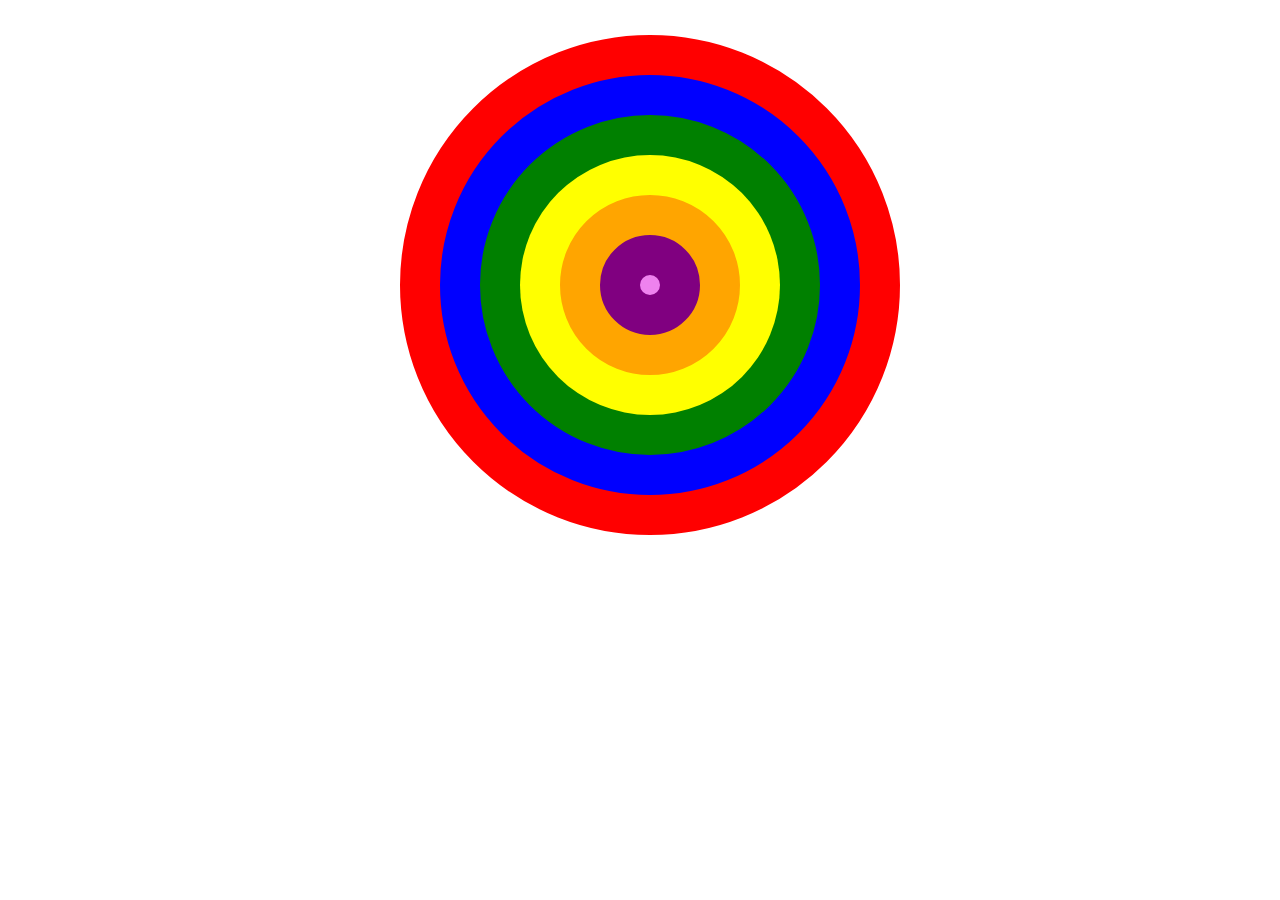
<file: otherhtmlpages/Colors.html>
<!DOCTYPE html>
<html lang="en">
<head>
    <meta charset="UTF-8">
    <meta name="viewport" content="width=device-width, initial-scale=1.0">
    <title>Document</title>
    <link rel="stylesheet" href="../othercsspages/Colors.css">
</head>
<body>

    <div class="Parent"></div>

    <div class="children circle1"></div>
    <div class="children circle2"></div>
    <div class="children circle3"></div>
    <div class="children circle4"></div>
    <div class="children circle5"></div>
    <div class="children circle6"></div>
    <div class="children circle7"></div>
    
</body>
</html>
</file>
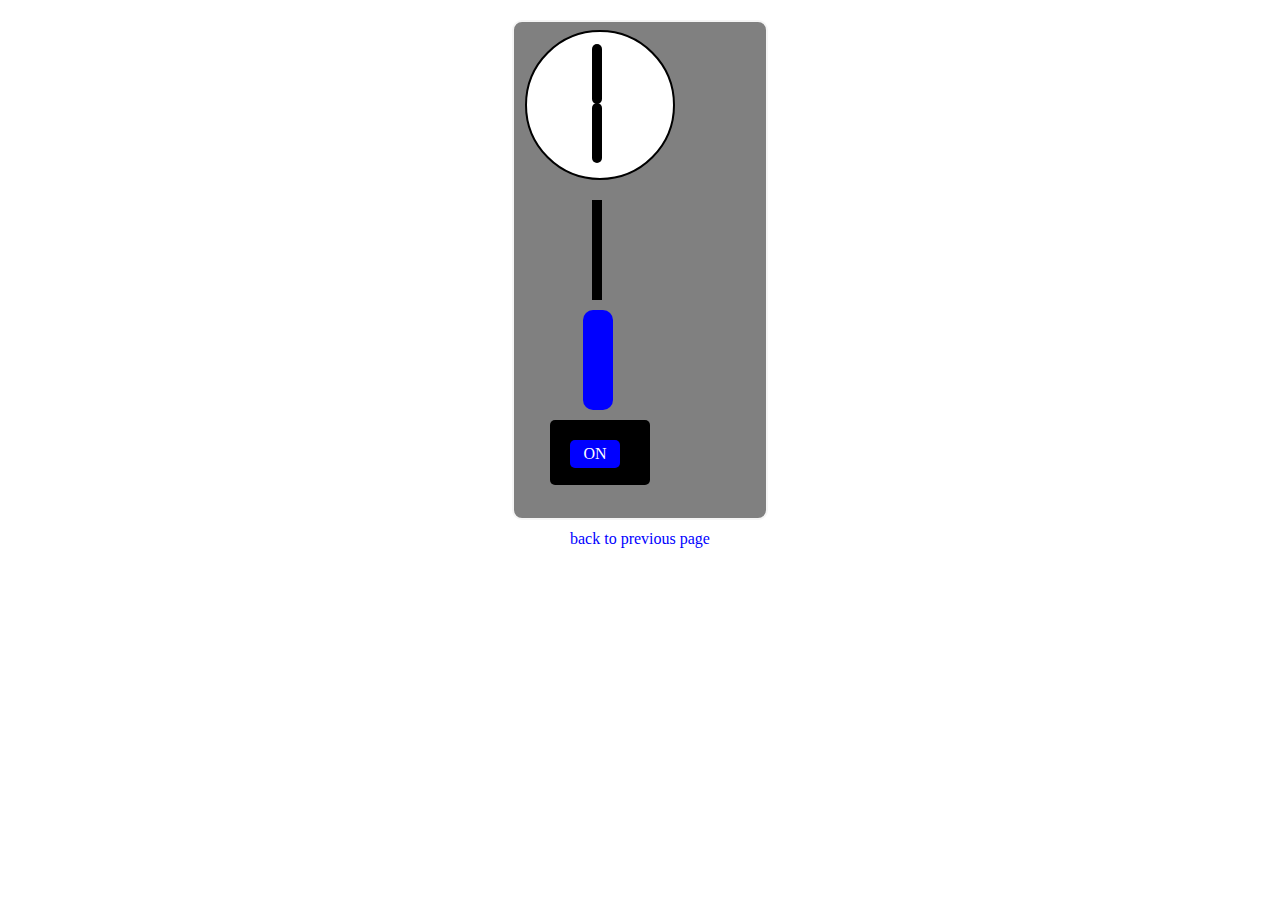
<file: otherhtmlpages/fan.html>
<!DOCTYPE html>
<html lang="en">

<head>
    <meta charset="UTF-8">
    <meta name="viewport" content="width=device-width, initial-scale=1.0">
    <title>Document</title>
    <link rel="stylesheet" href="../othercsspages/fan.css">
</head>
<body>
    <div class="parent"></div>
    <div class="circle">
        <div class="firstblade"></div>
        <div class="secondblade"></div>
    </div>
    <div class="shape1"></div>
    <div class="shape2"></div>
    <div class="mainsquare">
        <div class="minisquare">
            <p>ON</p>
        </div>
    </div>
    <div class="back">
        <a href="../index.html">back to previous page</a>
    </div>
</body>

</html>
</file>
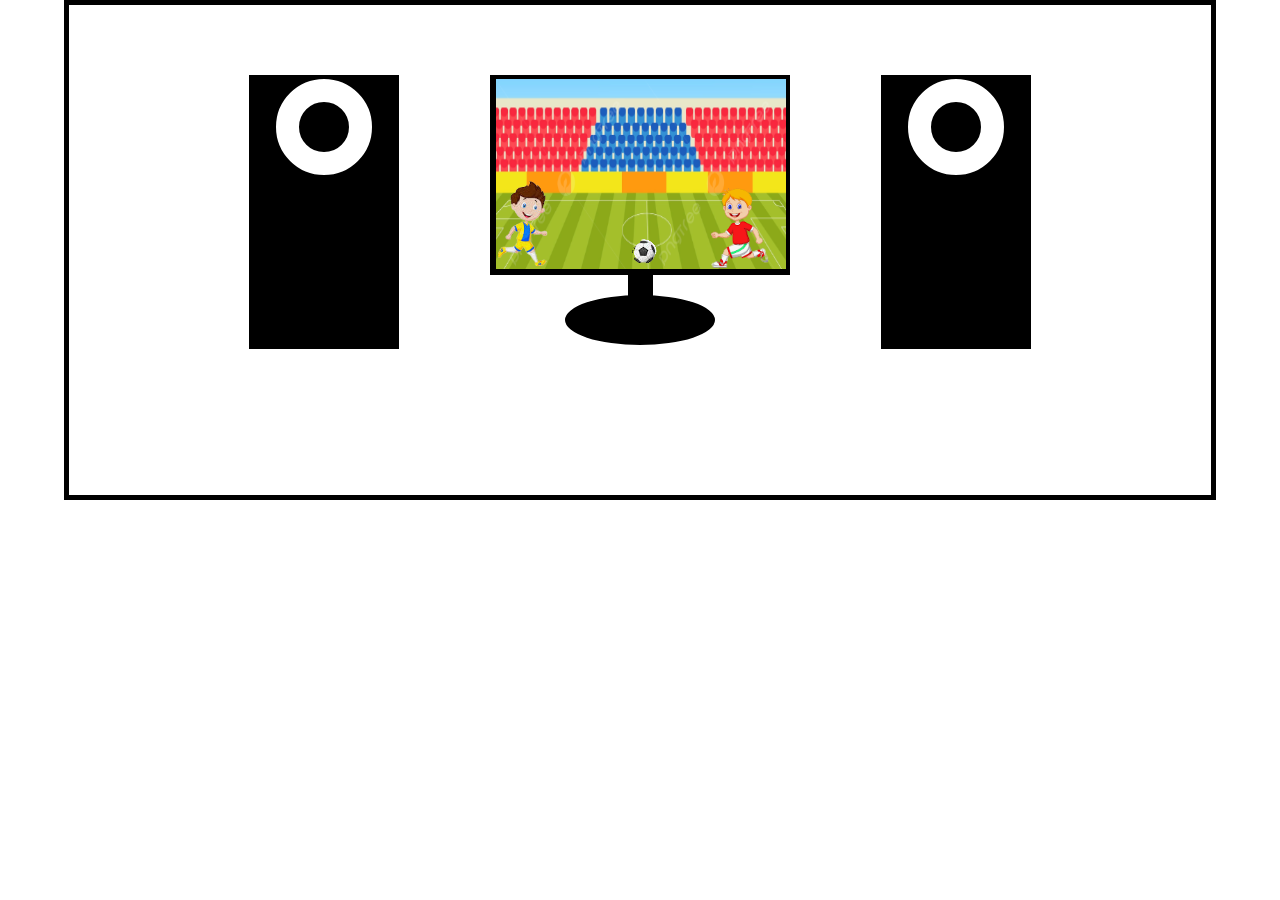
<file: otherhtmlpages/football.html>
<!DOCTYPE html>
<html lang="en">

<head>
    <meta charset="UTF-8">
    <meta name="viewport" content="width=device-width, initial-scale=1.0">
    <title>Football</title>
    <link rel="stylesheet" href="../othercsspages/football.css">
</head>
<body>
    <div class="container">
        <div class="tvscreen">
            <img class="thestadium" src="../images/stadium.PNG" alt="field" width="290px">
            <img class="player1" src="../images/football002-removebg-preview.png" alt="player1" width="50px">
            <img class="main" src="../images/ball-removebg-preview.png" alt="football">
            <img class="player2" src="../images/football001-removebg-preview.png" alt="player2" width="60px">
        </div>
        <div class="tvneck"></div>
        <div class="tvbase"></div> 
        <div class="speaker speaker1">
            <div class="big bigcircle1">
                <div class="small smallcircle1"></div>
            </div>
        </div>
        <div class="speaker speaker2">
            <div class="big bigcircle2">
                <div class="small smallcircle2"></div>
            </div>
        </div>
    </div>

</body>

</html>
</file>
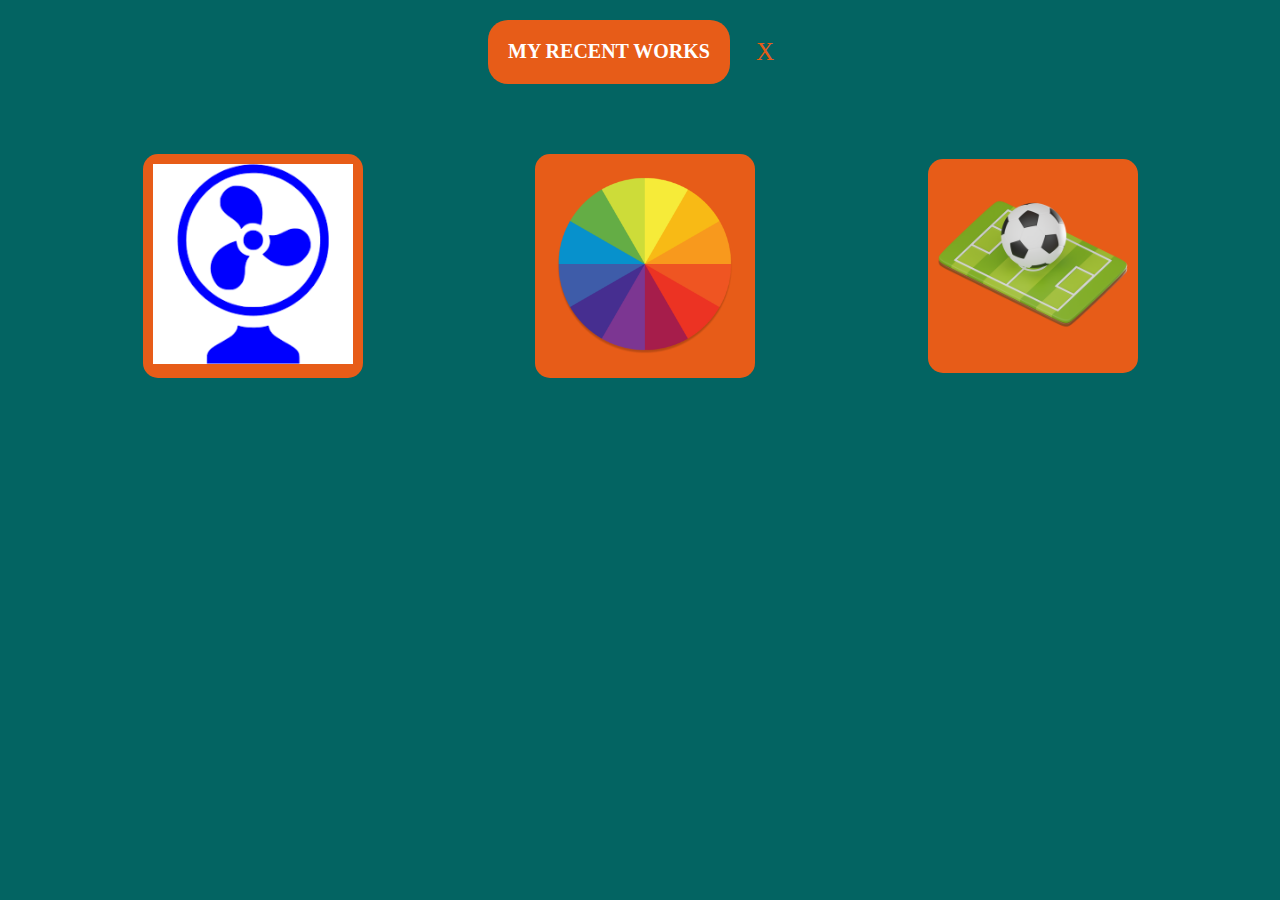
<file: otherhtmlpages/recentworks.html>
<!DOCTYPE html>
<html lang="en">

<head>
    <meta charset="UTF-8">
    <meta name="viewport" content="width=device-width, initial-scale=1.0">
    <title>Document</title>
    <link rel="stylesheet" href="../othercsspages/recentworks.css">
</head>

<body>
    <div class="text">
        <h3>MY RECENT WORKS</h3>
        <a href="../index.html">X</a>
    </div>
    <div class="maincontainer">
        <div class="motherproject">
            <div class="project1">
                <a href="../otherhtmlpages/fan.html"><img src="../images/fanblade.png" width="200px" alt=""><alt=""></a>
            </div>
            <div class="project2">
                <a href="../otherhtmlpages/Colors.html"><img src="../images/colors-icon-4.png" width="200px" alt=""><alt=""></a>
            </div>
            <div class="project3">
                <a href="../otherhtmlpages/football.html"><img src="../images/football-pitch-3d-icon-png-download-11091283.webp" width="200px" alt=""> <alt=""></a>
            </div>
        </div>

    </div>

</body>

</html>
</file>
<file: othercsspages/Colors.css>
*{
    margin: 0;
    padding: 0;
    box-sizing: border-box;

}
.Parent{
    border: 2px solid black;
    width: 80%;
    margin: auto;
    height: 80vh;
    position: relative;
    border: none;
}
.children{
    border: 2px solid crimson;
    border: none;
}
.circle1{
    width: 500px;
    height: 500px;
    border: 2px solid red;
    background-color: red;
    position: absolute;
    top: 35px;
    left: 400px;
    border-radius: 400px;
}
.circle2{
    width: 420px;
    height: 420px;
    border: 2px solid blue;
    background-color: blue;
    position: absolute;
    top: 75px;
    left: 440px;
    border-radius: 400px;
   
}
.circle3{
    width: 340px;
    height: 340px;
    border: 2px solid green;
    background-color: green;
    position: absolute;
    top: 115px;
    left: 480px;
    border-radius: 400px;
}
.circle4{
    width: 260px;
    height: 260px;
    background-color: yellow;
    position: absolute;
    top: 155px;
    left: 520px;
    border-radius: 400px;
}
.circle5{
    width: 180px;
    height: 180px;
    border: 2px solid orange;
    background-color: orange;
    position: absolute;
    top: 195px;
    left: 560px;
    border-radius: 400px;
}
.circle6{
    width: 100px;
    height: 100px;
    border: 2px solid purple;
    background-color: purple;
    position: absolute;
    top: 235px;
    left: 600px;
    border-radius: 400px;
}
.circle7{
    width: 20px;
    height: 20px;
    border: 2px solid violet;
    background-color: violet;
    position: absolute;
    top: 275px;
    left: 640px;
    border-radius: 400px;
}
</file>
<file: othercsspages/fan.css>
*{
    margin: 0;
    padding: 0;
    box-sizing: border-box;
    text-decoration: none;
}
.parent{
    border: 2px solid whitesmoke;
    background-color: gray;
    width: 20%;
    margin: auto;
    margin-top: 20px;
    padding: 25px;
    height: 500px;
    border-radius: 10px;
    position: relative;
}
.circle{
    border: 2px solid black;
    background-color: white;
    width: 150px;
    height: 150px;
    padding: 20px;
    border-radius: 100px;
    margin-right: 50px;
    position: absolute;
    top: 30px;
    left: 525px;
    animation-name: rotation;
    animation-iteration-count: infinite;
    animation-duration: 0.1s;
}
@keyframes rotation{
    0%{
        transform: rotate(360deg);
    }
}
.firstblade{
    border: 2px solid crimson;
    width: 10px;
    height: 60px;
    background-color: black;
    border-radius: 10px;
    position: absolute;
    top: 12px;
    left: 65px;
    border: none;
}
.secondblade{
    border: 2px solid crimson;
    width: 10px;
    height: 60px;
    background-color: black;
    border-radius: 10px;
    position: absolute;
    top: 71px;
    left: 65px;
    border: none;
}
.shape1{
    border: 2px solid forestgreen;
    width: 10px;
    height: 100px;
    background-color: black;
    position: absolute;
    top: 200px;
    left: 592px;
    border: none;
}
.shape2{
    border: 2px solid forestgreen;
    width: 30px;
    height: 100px;
    background-color: blue;
    position: absolute;
    top: 310px;
    left: 583px;
    border-radius: 10px;
    border: none;
}
.mainsquare{
    border: 2px solid black;
    background-color: black;
    width: 100px;
    height: 65px;
    padding: 20px;
    border-radius: 5px;
    position: absolute;
    top: 420px;
    left: 550px;
    border: none;
}
.minisquare{
    border: 2px solid violet;
    background-color: blue;
    width: 50px;
    padding: 5px;
    border: none;
    border-radius: 5px;
}
.minisquare p{
    text-align: center;
    color: white;
}
.back{
    padding: 10px;
    text-align: center;
}
.back a{
    border-radius: 5px;
    color: blue;
}
</file>
<file: othercsspages/football.css>
*{
    margin: 0;
    padding: 0;
    box-sizing: border-box;
}
.container{
    border: 5px solid black;
    margin: auto;
    width: 90%;
    height: 500px;
    display: flex;
    justify-content: center;
    position: relative;
    padding: 70px;
}
.tvscreen{
    border: 6px solid black;
    width: 30%;
    height: 200px;
    position: relative;
}
.thestadium{
    position: absolute;
    bottom: .5px;
    height: 190px;
}
.main{
    position: absolute;
    left: 135px;
    bottom: 0px;
    animation-name: dancing;
    animation-iteration-count: infinite;
    animation-timing-function: linear;
    animation-duration: 2s;
}
@keyframes dancing{
    from{
        transform: translateX(-85px);
    }
    to{
        transform: translateX(60px);
    }
}
.player1{
    position: absolute;
    left: 2px;
    top: 100px;
}

.player2{
    position: absolute;
    left: 215px;
    top: 105px;
}
.tvneck{
    border: 2px solid black;
    height: 25px;
    width: 25px;
    position: absolute;
    bottom: 195px;
    background-color: black;    
}
.tvbase{
    border: 2px solid black;
    width: 150px;
    height: 50px;
    position: absolute;
    bottom: 150px;
    border-radius: 60%;
    background-color: black;
}
.speaker{
    border: 2px solid black;
    width: 150px;
    height: 274px;
    display: flex;
    position: absolute;
    display: flex;
    justify-content: center;
    background-color: black;
}
.speaker1{
    border: 2px solid black;
    right: 180px;
}
.speaker2{
    border: 2px solid black;
    left: 180px;
}
.big{
    border: 2px solid black;
    width: 100px;
    height: 100px;
    border-radius: 50%;
    background-color: white;
    display: flex;
    justify-content: center;
    position: absolute;
}
.small{
    border: 2px solid black;
    width: 50px;
    height: 50px;
    border-radius: 50%;
    background-color: black;
    position: absolute;
    animation-name: bounce;
    animation-iteration-count: infinite;
    animation-duration: 1s;
}
@keyframes bounce {
    
    25%{
        transform: translateY(5px);
    }
    50%{
        transform: translateX(-5px);
    }
    
}
.small:hover{
    background-color: seagreen;
    transition: 2s;
}
.smallcircle1{
    bottom: 23px;
}
.smallcircle2{
    bottom: 23px;
}
</file>
<file: othercsspages/recentworks.css>
*{
    margin: 0;
    padding: 0;
    box-sizing: border-box;
    list-style-type: none;
    text-decoration: none;
}
body{
    background-color: #036462;
    width: 100%;
}
.text{
    display: flex;
    text-align: center;
    justify-content: center;
    gap: .5em;
    padding: 20px;
}
.text h3{
    font-size: 20px;
    background-color: #E75C18;
    border-radius: 20px;
    color: white;
    padding: 20px;
}
.text a{
    color: #E75C18;
    font-size: 25px;
    padding: 18px;
}
.motherproject{
    display: flex;
    align-items: center;
    justify-items: center;
    justify-content: space-evenly;
    gap: 5em;
    padding: 50px;
}
.project1{
    padding: 10px;
    border-radius: 15px;
    background-color: #E75C18;
}
.project2{
    padding: 10px;
    border-radius: 15px;
    background-color: #E75C18;
}
.project3{
    padding: 5px;
    border-radius: 15px;
    background-color: #E75C18;
}
@media(max-width:1024px){
    .text h3{
        font-size: 18px;
        padding: 15px;
    }
    .text a{
        font-size: 20px;
        padding: 15px;
    }
    .motherproject{
        flex-wrap: wrap;
        gap: 2em;
        padding: 40px;
    }
}
@media(max-width:320px){
    .text {
        flex-direction: column;
        align-items: center;
    }
    .text h3 {
        font-size: 16px;
        padding: 12px;
    }
    .text a {
        font-size: 18px;
        padding: 12px;
    }
    .motherproject {
        flex-direction: column;
        align-items: center;
        gap: 1.5em;
        padding: 30px 20px;
    }
}
</file>
